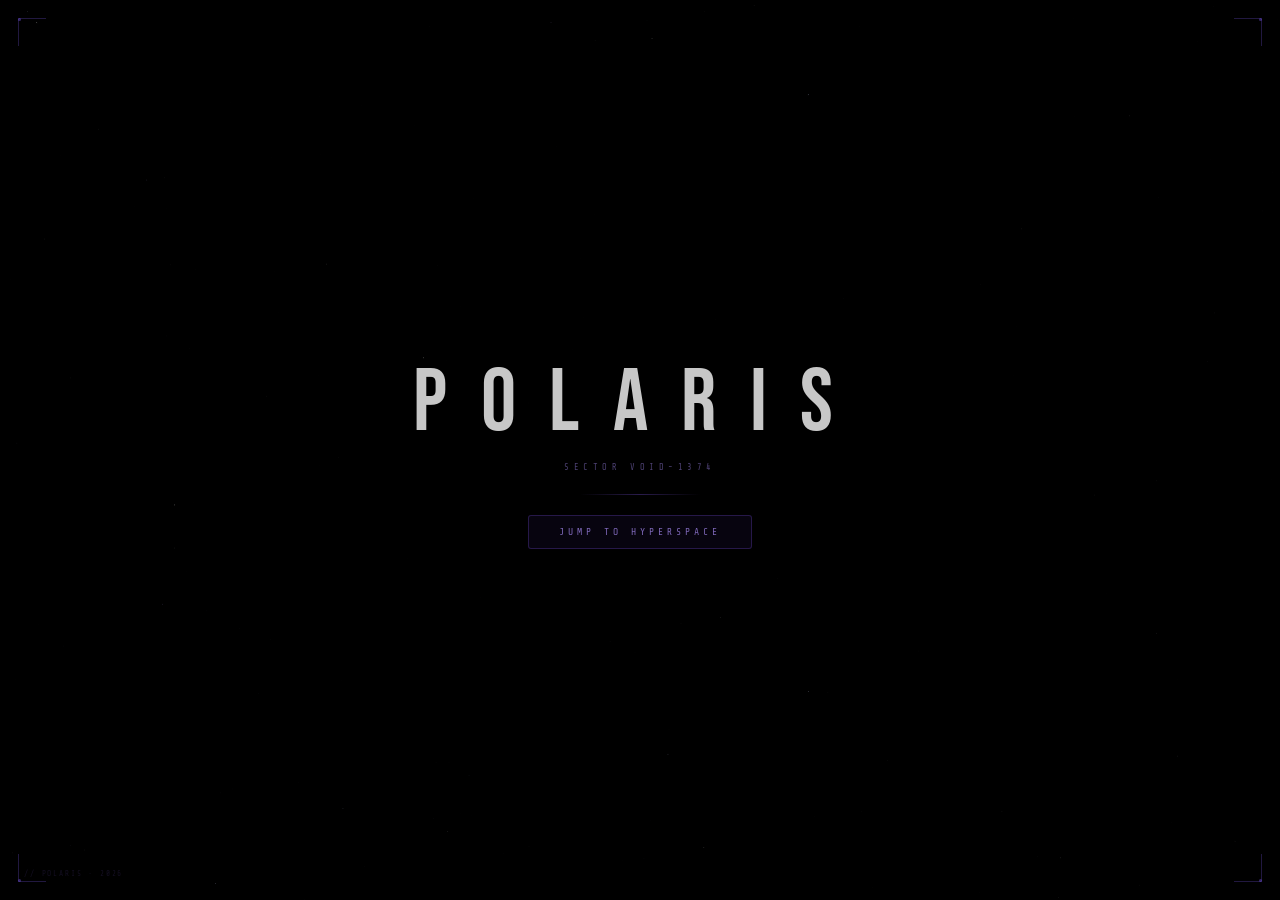
<file: index.html>
<!DOCTYPE html>
<html lang="en">
<head>
  <meta charset="UTF-8" />
  <meta name="viewport" content="width=device-width, initial-scale=1.0" />
  <title>Polaris</title>

  <link rel="icon" type="image/jpeg" href="Images/pfp.jpg" sizes="32x32" />
  <link rel="apple-touch-icon" href="Images/pfp.jpg">

  <link rel="preconnect" href="https://fonts.googleapis.com">
  <link href="https://fonts.googleapis.com/css2?family=Bebas+Neue&family=Share+Tech+Mono&display=swap" rel="stylesheet">

  <meta property="og:title" content="Polaris">
  <meta property="og:description" content="Official Website For Polaris.">
  <meta property="og:type" content="website">
  <meta property="og:image" content="https://polaris1374.github.io/Links/Images/meta.jpg">

  <link rel="stylesheet" href="Styles/boot.css">
</head>
<body>

  <div id="cursor"></div>
  <div id="cursorRing"></div>

  <canvas id="warp"></canvas>

  <div class="corner tl"></div>
  <div class="corner tr"></div>
  <div class="corner bl"></div>
  <div class="corner br"></div>

  <div class="hud">
    <div class="hud-logo" id="logo">POLARIS</div>
    <div class="hud-sub"  id="sub">sector void-1374</div>
    <div class="hud-line" id="line"></div>
    <button class="hud-btn" id="jumpBtn">jump to hyperspace</button>
  </div>

  <div class="footer" id="footer">// polaris · 2026</div>
  <div class="flash"  id="flash"></div>
  <iframe id="mainFrame" src="" title="Polaris"></iframe>

  <script src="Scripts/boot.js"></script>
  <script src="Scripts/cursor.js" defer></script>
</body>
</html>
</file>
<file: Styles/boot.css>
/* ── boot.css — Polaris Warp Entry Page ── */

*, *::before, *::after { margin: 0; padding: 0; box-sizing: border-box; }

html, body {
  width: 100%; height: 100%;
  background: #000;
  overflow: hidden;
  font-family: 'Share Tech Mono', monospace;
}

canvas { position: fixed; inset: 0; display: block; }

/* ── HUD — centred column, everything stacked under POLARIS ── */
.hud {
  position: fixed; inset: 0; z-index: 10;
  display: flex; flex-direction: column;
  align-items: center; justify-content: center;
  gap: 0;
  pointer-events: none;
}

/* POLARIS title */
.hud-logo {
  font-family: 'Bebas Neue', sans-serif;
  font-size: clamp(3rem, 9vw, 5.5rem);
  letter-spacing: 0.38em;
  color: rgba(255,255,255,0.78);
  animation: logoIn 1s 0.2s cubic-bezier(0.16,1,0.3,1) both;
  transition: opacity 0.9s ease, filter 0.9s ease, letter-spacing 1.1s ease;
}
.hud-logo.gone {
  opacity: 0;
  filter: blur(14px);
  letter-spacing: 1.4em;
}
@keyframes logoIn {
  from { opacity: 0; letter-spacing: 0.7em; filter: blur(10px); }
  to   { opacity: 1; letter-spacing: 0.38em; filter: blur(0); }
}

/* sub-label */
.hud-sub {
  font-size: 0.54rem; letter-spacing: 0.52em; text-transform: uppercase;
  color: rgba(170,145,255,0.45);
  margin-top: 6px;
  animation: fadeUp 0.8s 0.8s ease both;
  transition: opacity 0.6s ease;
}
.hud-sub.gone { opacity: 0; }

/* separator line between sub and button */
.hud-line {
  width: 120px; height: 1px;
  background: linear-gradient(90deg, transparent, rgba(120,80,220,0.35), transparent);
  margin: 22px 0 20px;
  animation: fadeUp 0.6s 1.1s ease both;
  transition: opacity 0.5s ease;
}
.hud-line.gone { opacity: 0; }

/* jump button */
.hud-btn {
  pointer-events: all;
  font-family: 'Share Tech Mono', monospace;
  font-size: 0.6rem; letter-spacing: 0.42em; text-transform: uppercase;
  color: rgba(175,145,255,0.7);
  background: rgba(90,50,190,0.08);
  border: 1px solid rgba(110,70,210,0.3);
  border-radius: 3px;
  padding: 11px 30px;
  animation: fadeUp 0.7s 1.3s ease both, btnGlow 3s 2.5s ease-in-out infinite;
  transition: background 0.25s, border-color 0.25s, color 0.25s,
              box-shadow 0.25s, opacity 0.5s ease;
}
.hud-btn:hover {
  background: rgba(100,60,210,0.18);
  border-color: rgba(167,139,250,0.62);
  color: rgba(225,210,255,0.95);
  box-shadow: 0 0 26px rgba(110,70,210,0.3), 0 0 6px rgba(167,139,250,0.2);
  animation: none;
}
.hud-btn.gone {
  opacity: 0;
  pointer-events: none;
}

@keyframes fadeUp {
  from { opacity: 0; transform: translateY(10px); }
  to   { opacity: 1; transform: translateY(0); }
}
@keyframes btnGlow {
  0%,100% { box-shadow: 0 0 0   rgba(110,70,210,0);    border-color: rgba(110,70,210,0.3); }
  50%     { box-shadow: 0 0 22px rgba(110,70,210,0.32); border-color: rgba(155,120,250,0.52); }
}

/* ── CORNERS ── */
.corner {
  position: fixed; width: 28px; height: 28px;
  border-color: rgba(130,95,255,0.25); border-style: solid;
  pointer-events: none; z-index: 20;
}
.corner::after {
  content: ''; position: absolute; width: 3px; height: 3px;
  border-radius: 50%; background: rgba(130,95,255,0.4);
}
.corner.tl { top:18px; left:18px;   border-width:1px 0 0 1px; } .corner.tl::after { top:-1px; left:-1px; }
.corner.tr { top:18px; right:18px;  border-width:1px 1px 0 0; } .corner.tr::after { top:-1px; right:-1px; }
.corner.bl { bottom:18px; left:18px;  border-width:0 0 1px 1px; } .corner.bl::after { bottom:-1px; left:-1px; }
.corner.br { bottom:18px; right:18px; border-width:0 1px 1px 0; } .corner.br::after { bottom:-1px; right:-1px; }

/* ── FOOTER ── */
.footer {
  position: fixed; bottom: 22px; left: 24px; z-index: 20;
  font-size: 0.48rem; letter-spacing: 0.24em;
  color: rgba(70,50,120,0.28); text-transform: uppercase;
  animation: fadeUp 0.8s 1.5s ease both;
  transition: opacity 0.6s ease;
}
.footer.gone { opacity: 0; }

/* ── FLASH ── */
.flash {
  position: fixed; inset: 0; z-index: 60;
  background: #fff; opacity: 0; pointer-events: none;
  transition: opacity 0.06s ease;
}
.flash.bright  { opacity: 1; }
.flash.fadeout { opacity: 0; transition: opacity 1.1s cubic-bezier(0.4,0,0.2,1); }

/* ── MAIN IFRAME — crossfades in after flash peak ── */
#mainFrame {
  position: fixed; inset: 0; z-index: 55;
  width: 100%; height: 100%;
  border: none;
  opacity: 0;
  pointer-events: none;
  transition: opacity 1.0s cubic-bezier(0.4,0,0.2,1);
}
#mainFrame.visible {
  opacity: 1;
  pointer-events: all;
}
</file>
